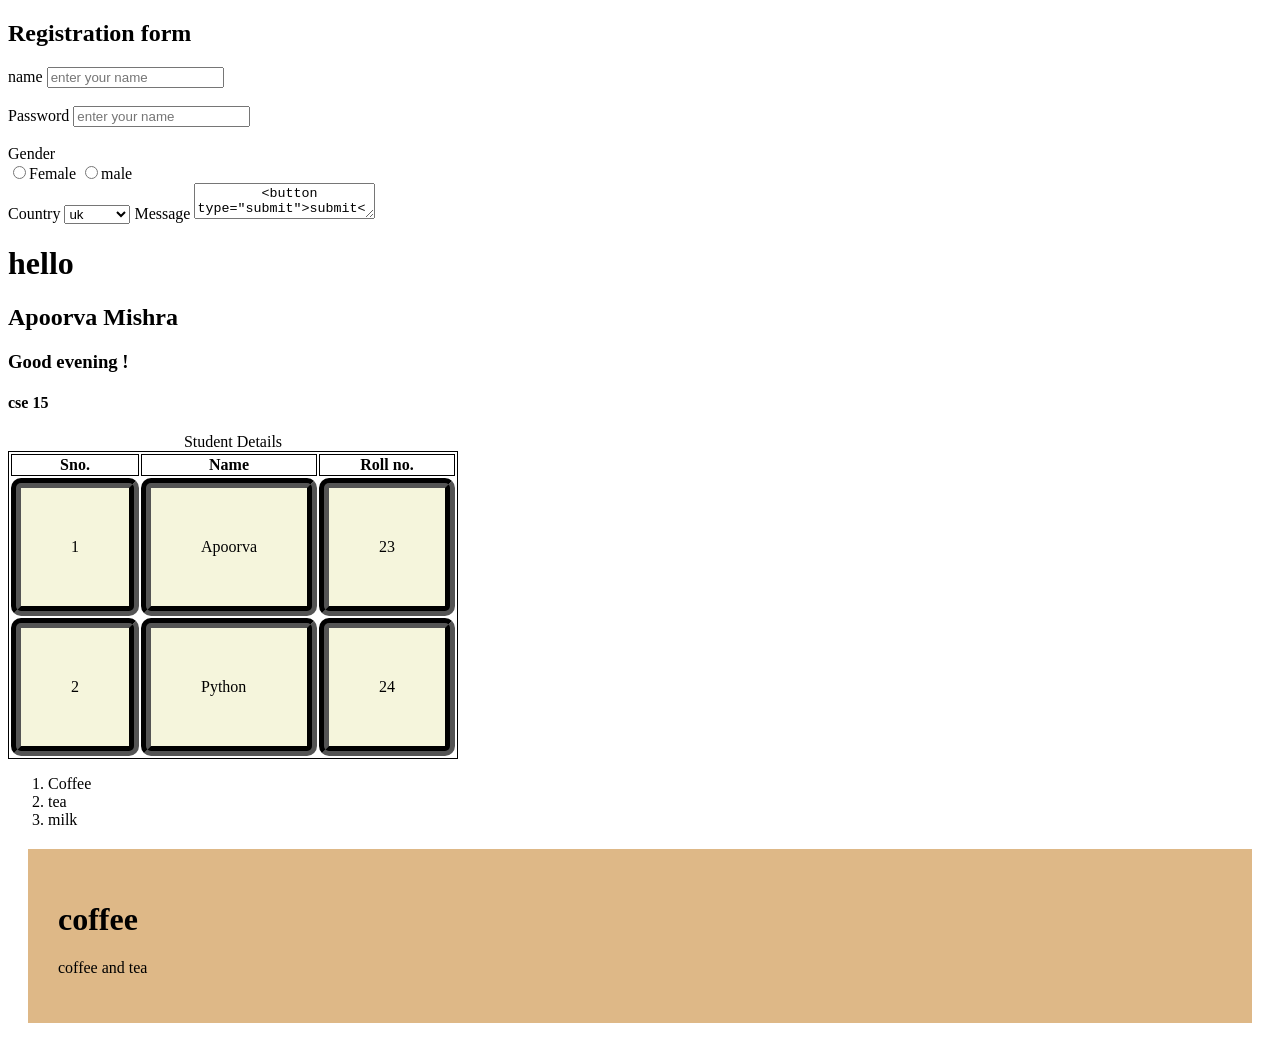
<file: index.html>
<!DOCTYPE html>
<html lang="en">
<head>
    <meta charset="UTF-8">
    <meta name="viewport" content="width=`, initial-scale=1.0">
    <title>Document</title>
    <style>
        table,th,td{
            border:1px solid black;
            
        }
        td{
            background-color: beige;
        }
        td{
            border:10px solid black;
            border-radius: 10px;
            border-style: groove;
            text-align: left;
            padding : 50px;
            border-spacing: 30px;        
        }
        td:nth-child(even){
            background-color: rgba(2 3 5 7);
        }
        td:hover{
            background-color: crimson;
        }
        .class1{
           background-color:burlywood;
           border: 10px;
           padding: 30px;
           margin: 20px;
        }
    </style>
</head>
<body>
    <div class="form-container">
        <h2> Registration form</h2>
        <form>
            <label for="name">name</label>
            <input type="text" id="name" name="name"
            placeholder="enter your name" required> <br><br>
    <!--email-->
    <label for="password">Password</label>
    <input type="password" id="Password" name="password"
    placeholder="enter your name" required> <br><br>
    <!--gender-->
    <label>Gender</label>
    <div class="radio-group">
        <label><input type="radio" name="gender" value="female">Female</label>
        <label><input type="radio" name="gender" value="male">male</label>
    </div>
    <!--country-->
    <label for="country">Country</label>
    <select id="country" name="country" required>
        <option value="uk">uk</option>
        <option value="india">india</option>
        <option value="usa">usa</option>
        <option value="canada">canada</option>
       </select>
       <!--message-->
       <label for="message">Message</label>
       <textarea id="message" name="meassage" placeholder="write your message here">
        <button type="submit">submit</button>
       </textarea>
        </form>
    </div>
    <h1> hello</h1>
    <h2> Apoorva Mishra</h2>
    <h3> Good evening !</h3>
    <h4> cse 15 </h4>
    <table style="width:50">
        <caption> Student Details</caption>
        <colgroup>
         
        <tr>
            <th> Sno.</th>
            <th> Name</th>
            <th> Roll no.</th>
        </tr>
        </colgroup>
        <tr>
            <td> 1</td>
            <td> Apoorva </td>
            <td> 23 </td>
        </tr>
        <tr>
            <td> 2</td>
            <td> Python</td>
            <td> 24 </td>
        </tr>
    </table>
    <!l--orderded list-->
        <ol>
            <li> Coffee</li>
            <li> tea</li>
            <li> milk</li>
        </ol>
    <div class="class1">
       <h1>coffee</h1>
       <p>coffee and tea</p>
    </div>    
   

    
</body>
</html>
</file>
